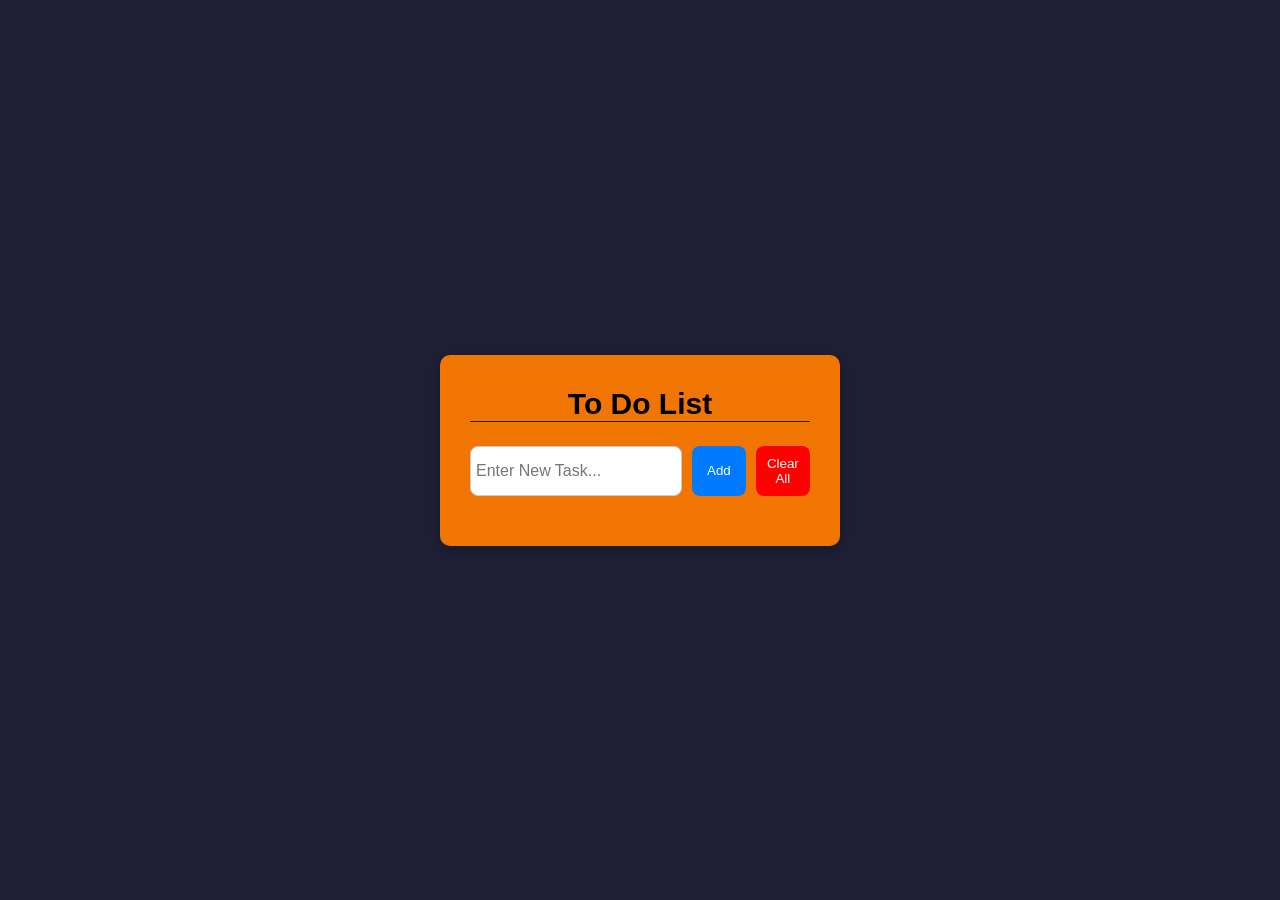
<file: index.html>
<!DOCTYPE html>
<html lang="en">
<head>
    <meta charset="UTF-8">
    <meta name="viewport" content="width=device-width, initial-scale=1.0">
    <title>To do list</title>
    <link rel="stylesheet" href="style.css">
</head>
<body>
    <div class="container">
        <h2 id="heading">To Do List</h2>
        <div id="input-section">
         <input type="text" placeholder="Enter New Task..." id="task-input">
         <button id="addTask">Add</button>
         <button id="removeTask">Clear All</button>
         </div>
         <ul id="taskList"></ul>
    </div>
    <script>
    let taskInput = document.querySelector("#task-input")
    let addTask = document.querySelector("#addTask")
    let remove = document.querySelector("#removeTask")
    let taskList = document.querySelector("#taskList")

    addTask.addEventListener("click",function(){
        let task = taskInput.value;
        if(task === ""){
            return;
        }
        let li = document.createElement("li")
        let span =  document.createElement("span")
        span.textContent = task
         
        let completed = document.createElement("button")
        completed.textContent =  "✓";

        let deleted = document.createElement("button")
        deleted.textContent = "✕";

        li.appendChild(span)
        li.appendChild(completed)
        li.appendChild(deleted)

        li.textContent = task;
        taskList.appendChild(li)
        taskInput.value = "";
    })

    remove.addEventListener("click",function(){
        taskList.remove()
        
    })
    </script>
</body>
</html>
</file>
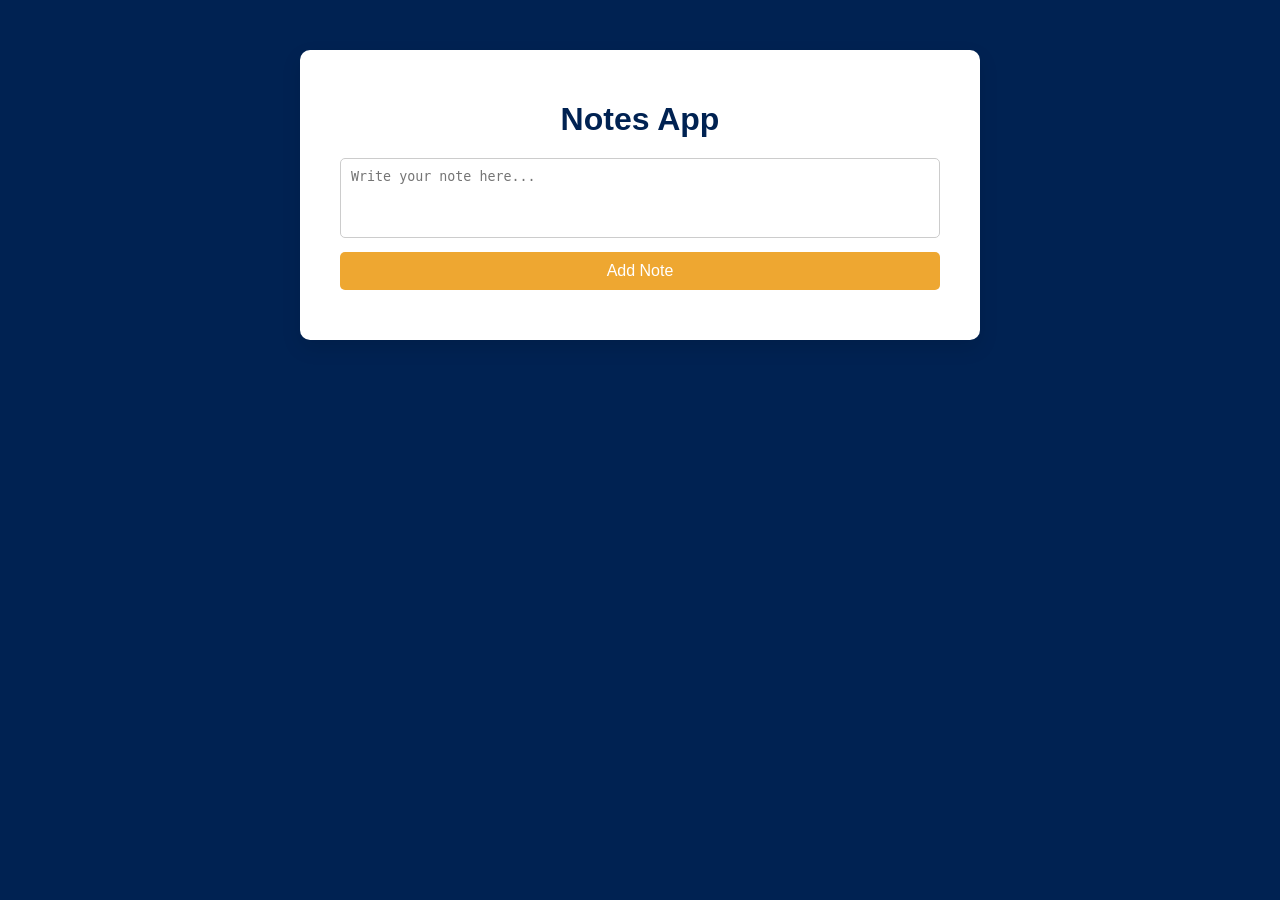
<file: notes.html>
<!DOCTYPE html>
<html lang="en">

<head>
    <meta charset="UTF-8">
    <meta name="viewport" content="width=device-width, initial-scale=1.0">

    <title>Notes App</title>

    <style>

        body {
            font-family: Arial, sans-serif;
            background: #002252;
            display: flex;
            justify-content: center;
            align-items: flex-start;
            padding-top: 50px;
            margin: 0;
        }

        .container {
            background: #fff;
            padding: 30px 40px;
            border-radius: 10px;
            box-shadow: 0 8px 20px rgba(0,0,0,0.1);
            width: 600px;
        }

        h1 {
            color: #002252;
            text-align: center;
            margin-bottom: 20px;
        }

        .note-input textarea {
            width: 100%;
            padding: 10px;
            border-radius: 5px;
            border: 1px solid #ccc;
            resize: none;
            height: 80px;
            box-sizing: border-box;
        }

        .note-input button {
            margin-top: 10px;
            width: 100%;
            padding: 10px;
            background: #eea731;
            color: #fff;
            font-size: 16px;
            border: none;
            border-radius: 5px;
            cursor: pointer;
            transition: transform 0.2s;
        }

        .note-input button:hover {
            transform: scale(1.05);
        }

        #notesContainer {
            margin-top: 20px;
        }

        .note {
            background: #fef3d4;
            padding: 10px;
            border-radius: 5px;
            margin-bottom: 10px;
            position: relative;
        }

        .note button {
            position: absolute;
            top: 5px;
            right: 5px;
            border: none;
            background: red;
            color: #fff;
            border-radius: 3px;
            cursor: pointer;
            padding: 2px 6px;
        }

        @media(max-width: 450px) {

            .container {
                width: 90%;
                padding: 20px;
            }

        }

    </style>
</head>

<body>

    <div class="container">

        <h1>Notes App</h1>

        <div class="note-input">

            <textarea
                id="noteText"
                placeholder="Write your note here..."
            ></textarea>

            <button id="addBtn">Add Note</button>

        </div>

        <div id="notesContainer"></div>

    </div>


    <script>

        const addNoteBtn = document.getElementById("addBtn");
        const noteText = document.getElementById("noteText");
        const notesContainer = document.getElementById("notesContainer");


        // Get notes from localStorage
        function getNotes() {

            const notes =
                JSON.parse(localStorage.getItem("notes")) || [];

            return notes;
        }


        // Save notes in localStorage
        function saveNotes(notes) {

            localStorage.setItem(
                "notes",
                JSON.stringify(notes)
            );

        }


        // Display notes on webpage
        function displayNotes() {

            notesContainer.innerHTML = "";

            const notes = getNotes();


            notes.forEach((note, index) => {

                const noteDiv = document.createElement("div");

                noteDiv.classList.add("note");

                noteDiv.textContent = note;


                const deleteBtn =
                    document.createElement("button");

                deleteBtn.textContent = "X";


                deleteBtn.addEventListener("click", function() {

                    deleteNote(index);

                });


                noteDiv.appendChild(deleteBtn);

                notesContainer.appendChild(noteDiv);

            });

        }


        // Add new note
        function addNote() {

            const text = noteText.value.trim();


            if (text === "") {
                return;
            }


            const notes = getNotes();

            notes.push(text);

            saveNotes(notes);


            noteText.value = "";


            displayNotes();

        }


        // Delete note
        function deleteNote(index) {

            const notes = getNotes();

            notes.splice(index, 1);

            saveNotes(notes);

            displayNotes();

        }


        // Initial display
        displayNotes();


        // Add button
        addNoteBtn.addEventListener("click", addNote);

    </script>

</body>

</html>
</file>
<file: style.css>
*{
            margin: 0;
            padding: 0;
            box-sizing: border-box;
        }
        body{
            display: flex;
            justify-content: center;
            align-items: center;
            min-height: 100vh;
            background-color:#1e1e34;
            font-family: 'Franklin Gothic Medium', 'Arial Narrow', Arial, sans-serif;
        }
        .container{
            width: 400px;
            padding: 30px;
            background-color: rgba(255, 123, 0, 0.938);
            border-radius: 10px;
            border: none;
           text-align: left;
           box-shadow: 0 4px 12px rgba(0,0,0,0.15);
          
        }
        #heading{
            text-align: center;
            margin-bottom:1.5rem;
            margin-top: 2px;
            font-size: 30px;
            border-bottom: 1px solid #1e1e34;
        }
        #input-section{
            display: flex;
          gap:10px;
        }
        #task-input{
          
            padding:10px 5px;
            font-size: 1rem;
            border: 1px solid #ccc;
            border-radius: 8px;
            outline: none;

        }
        #addTask{
            padding: 10px 15px;
            background: #007bff;
            color: white;
            border: none;
            border-radius: 8px;
            cursor: pointer;
            transition: 0.2s;

        }
        #removeTask{

            padding: 10px;
            background: rgb(255, 0, 0);
            border-radius: 8px;
            width: 100%;
            border: none;
            cursor: pointer;
            color: white;
            transition: 0.2s;
        }
        #removeTask:hover{
            background: #a71d2a;

        }
        #addTask:hover{
            background: #0056b3;
        }
        ul{
            list-style: none;
            padding: 0;
            margin-top:20px ;
        }
        li{
            display: flex;
            justify-content: space-between;
            align-items: center;
            background: #f1f1f1;
            margin-bottom: 10px;
            padding: 10px;
            border-radius: 8px;
        }
        li.completed{
            text-decoration: line-through;
            color: grey;
        }
        button.delete{
            background: #dc3545;
            color: white;
            border: none;
            padding: 5px 10px;
            border-radius: 6px;
            cursor: pointer;
        }
        button.delete:hover{
            background-color: #a71d2a;
        }
</file>
